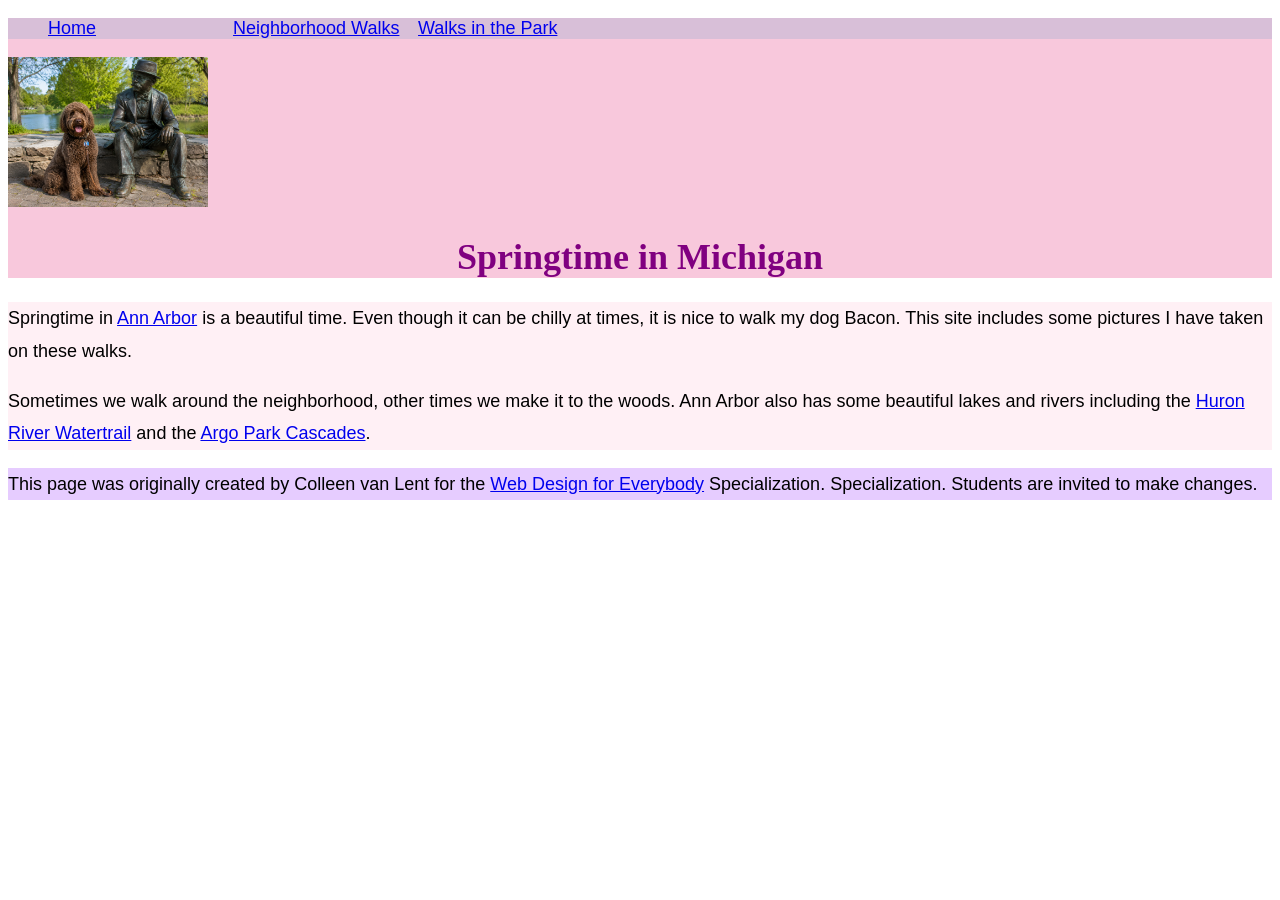
<file: index.html>
<!DOCTYPE html>
<html lang="en">

<head>
  <meta charset="utf-8">
  <meta name="viewport" content="width=device-width">
  <title>Springtime In Michigan</title>
  <!-- You will need to link to the CSS file -->
  <link rel="stylesheet" href="css/style.css">
</head>

<body>
  <header>
    <nav>
      <ul>
        <li><a href="index.html">Home</a></li>
        <li><a href="neighborhood.html">Neighborhood Walks</a></li>
        <li><a href="parks.html">Walks in the Park</a></li>
      </ul>
    </nav>
    <img src="BaconGallupPark.jpg.png" width="200" alt="Brown Labradoodle sitting next to a statue.">
    <h1>Springtime in Michigan</h1>
  </header>
  <main>
    <p>Springtime in <a href="https://www.michigan.org/city/ann-arbor">Ann Arbor</a> is a beautiful time. Even though
      it can be chilly at times, it is nice to walk my dog Bacon. This site includes some pictures I have taken on
      these walks. </p>

    <p>Sometimes we walk around the neighborhood, other times we make it to the woods. Ann Arbor also has some
      beautiful lakes and rivers including the <a
        href="https://www.annarbor.org/things-to-do/recreation-outdoors/huron-river/">Huron River Watertrail</a> and
      the <a href="https://www.a2gov.org/departments/Parks-Recreation/parks-places/argo/pages/default.aspx">Argo Park
        Cascades</a>.</p>

  </main>
  <footer>
    <p>This page was originally created by Colleen van Lent for the <a
        href="https://www.coursera.org/specializations/web-design"> Web Design for Everybody</a> Specialization.
      Specialization. Students are invited to make changes.</p>
  </footer>

</body>

</html>
</file>
<file: css/style.css>
body{
    font-family: Arial, sans-serif;
    font-size:18px;
}
header{
    background-color:#f8c8dc;
}
nav{
    background-color:#d8bfd8;
}
main{
    background-color:#fff0f5;
    font-size:18px;
}
footer{
    background-color:#e6ccff;
}
li{
    display:inline-block;
    width:180px;
}
h1{
    text-align:center;
    font-family:Georgia, serif;
    color:purple;
}
p{
    line-height:1.8;
}
div{
    display:flex;
    flex-wrap:wrap;
    justify-content:center;
    gap:10px;
}
</file>
